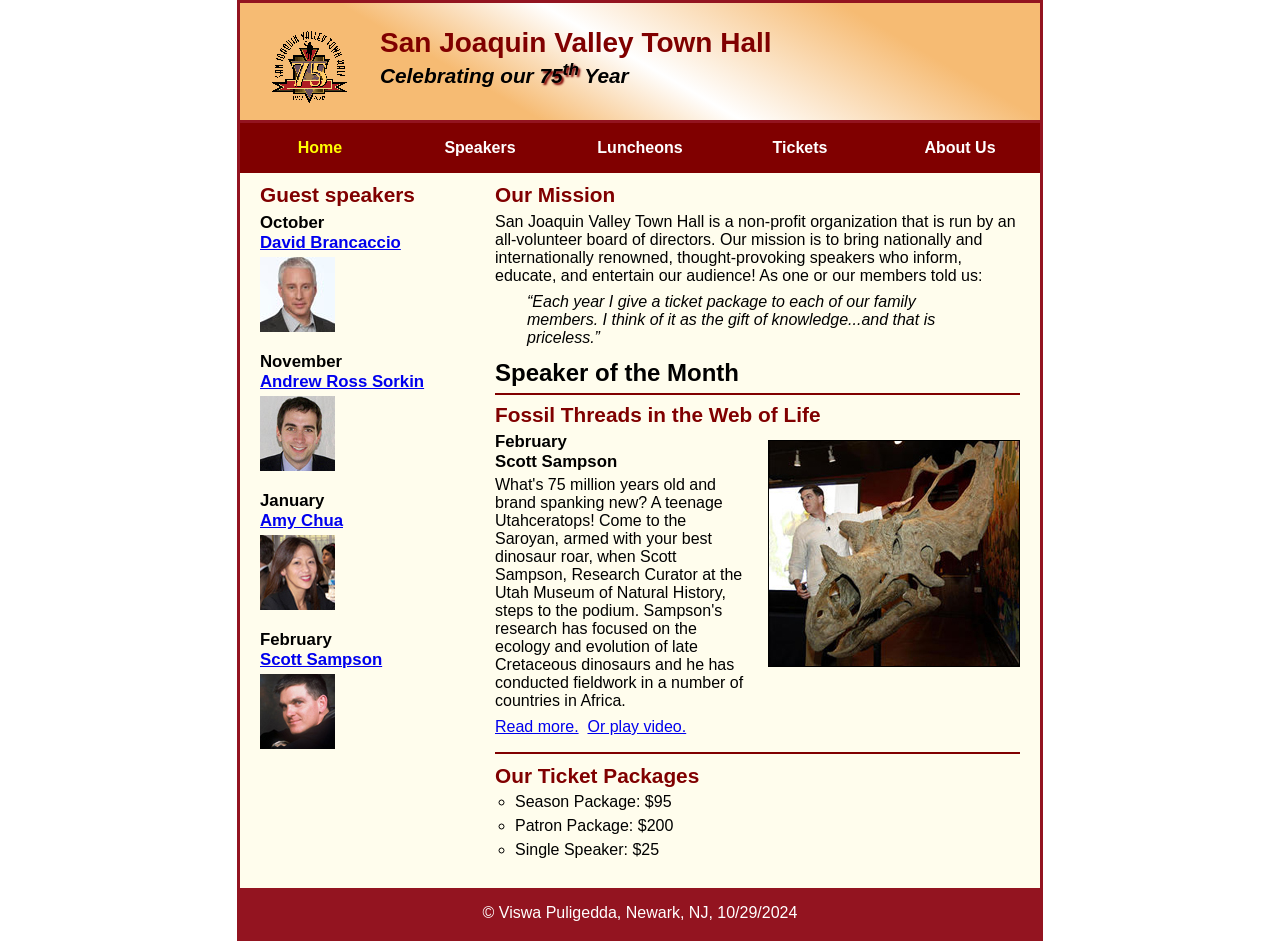
<file: index.html>
<!DOCTYPE html>
<html lang="en">

<head>
	<meta charset="utf-8">
	<title>San Joaquin Valley Town Hall</title>
	<link rel="shortcut icon" href="images/favicon.ico">
	<link rel="stylesheet" href="styles/c7_main.css">
</head>

<body>
	<header>
		<img src="images/town_hall_logo.gif" alt="Town Hall logo" height="80">
		<h2>San Joaquin Valley Town Hall</h2>
		<h3>Celebrating our <span class="shadow">75<sup>th</sup></span> Year</h3>
	</header>
	
	
	<nav id="nav_menu">
	
    	<ul>
        	<li><a href="index.html" class="current">Home</a></li>
        	<li><a href="speakers.html">Speakers</a></li>
        	<li><a href="luncheons.html">Luncheons</a></li>
        	<li><a href="tickets.html">Tickets</a></li>
        	<li><a href="aboutus.html"> About Us</a>
           
				<ul>
                	<li><a href="#">Our History</a></li>
                	<li><a href="#">Board of Directors</a></li>
                	<li><a href="#">Past Speakers</a></li>
                	<li><a href="#">Contact Information</a></li>
            	</ul>
			</li>
    	</ul>
	</nav>
	
	
	
	<main>
	
		<section>
			<h2>Our Mission</h2>
			<p>San Joaquin Valley Town Hall is a non-profit organization that is run by an 
			   all-volunteer board of directors. Our mission is to bring nationally and 
			   internationally renowned, thought-provoking speakers who inform, educate, 
			   and entertain our audience! As one or our members told us:</p>
			<blockquote>&ldquo;Each year I give a ticket package to each of our family members. 
			I think of it as the gift of knowledge...and that is priceless.&rdquo;</blockquote>
			
			
			<h1>Speaker of the Month</h1>
			
			<article>
			
				<h2>Fossil Threads in the Web of Life</h2>
				<img src="images/sampson_dinosaur.jpg" alt="Scott Sampson with dinosaur">
				
				<h3>February<br>
				Scott Sampson</h3>
				
				<p>What's 75 million years old and brand spanking new? A teenage Utahceratops! 
				Come to the Saroyan, armed with your best dinosaur roar, when Scott Sampson, Research 
				Curator at the Utah Museum of Natural History, steps to the podium. Sampson's research 
				has focused on the ecology and evolution of late Cretaceous dinosaurs and he has conducted 
				fieldwork in a number of countries in Africa.</p>
				
				
				<p><a href = "speakers/c7_sampson.html">Read more.</a>&nbsp;
				<a href = "media/sampson.mp4" target="blank">Or play video.</a></p>
				
			</article>
			
			<h2>Our Ticket Packages</h2>
			
			<ul>
				<li>Season Package: $95</li>
				<li>Patron Package: $200</li>
				<li>Single Speaker: $25</li>
			</ul>
			
		</section>
		
		<aside>
		
			<h2>Guest speakers</h2>
			<h3>October<br><a href="speakers/brancaccio.html">David Brancaccio</a></h3>
			<img src="images/brancaccio75.jpg" alt="David Brancaccio photo">
			<h3>November<br><a href="speakers/sorkin.html">Andrew Ross Sorkin</a></h3>
			<img src="images/sorkin75.jpg" alt="Andrew Ross Sorkin photo">
			<h3>January<br><a href="speakers/chua.html">Amy Chua</a></h3>
			<img src="images/chua75.jpg" alt="Amy Chua photo">
			<h3>February<br><a href="speakers/c7_sampson.html">Scott Sampson</a></h3>
			<img src="images/sampson75.jpg" alt="Scott Sampson photo">
			
		</aside>
	</main>
	
	
	<footer>
		<p>&copy; Viswa Puligedda, Newark, NJ, 10/29/2024</p>
	</footer>
	
	
</body>
</html>
</file>
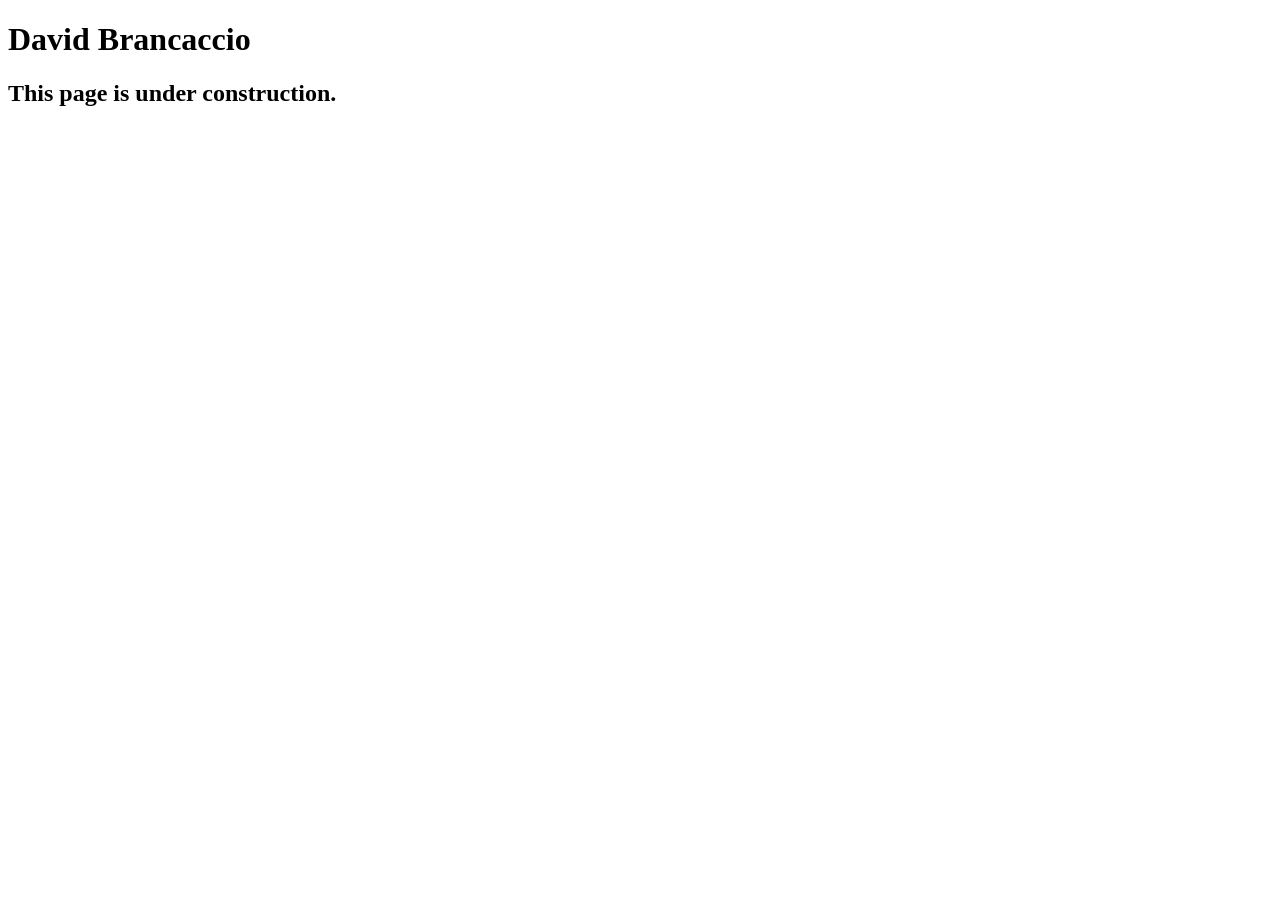
<file: speakers/brancaccio.html>
<!DOCTYPE html>
<html lang="en">

<head>
	<meta charset="utf-8">
	<title>San Joaquin Valley Town Hall</title>
	<link rel="shortcut icon" href="images/favicon.ico">
</head>

<body>
    <main>
	    <h1>David Brancaccio</h1>
	    <h2>This page is under construction.</h2>	        
    </main>
</body>

</html>
</file>
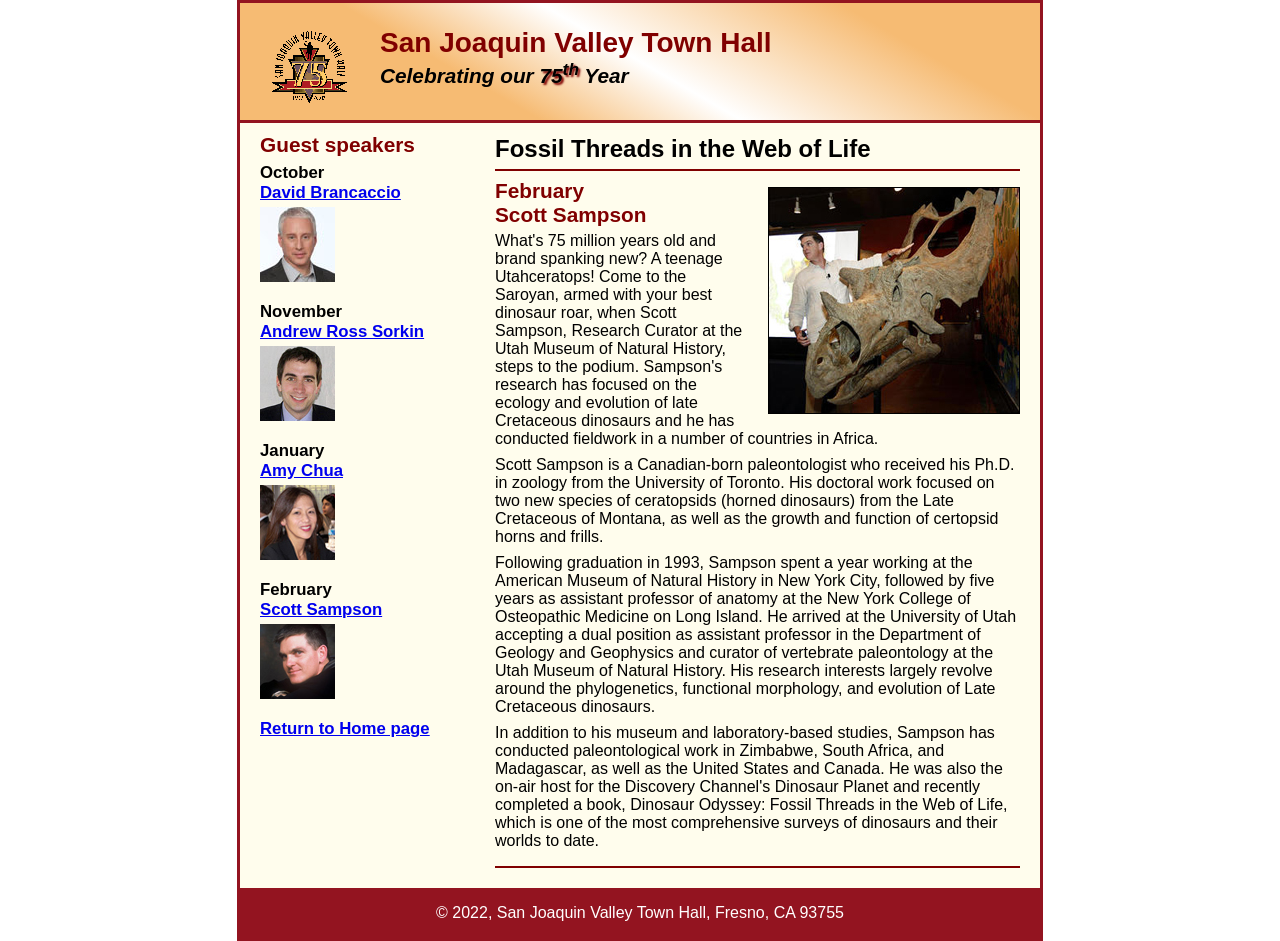
<file: speakers/c6_sampson.html>
<!DOCTYPE html>
<html lang="en">

<head>
	<meta charset="utf-8">
	<title>San Joaquin Valley Town Hall</title>
	<link rel="shortcut icon" href="../images/favicon.ico">
	<link rel="stylesheet" href="../styles/c6_speaker.css">
</head>

<body>
	<header>
		<img src="../images/town_hall_logo.gif" alt="Town Hall logo" height="80">
		<h2>San Joaquin Valley Town Hall</h2>
		<h3>Celebrating our <span class="shadow">75<sup>th</sup></span> Year</h3>
	</header>
	<main>
		<section>
			<h1>Fossil Threads in the Web of Life</h1>
			<article>
				<img src="../images/sampson_dinosaur.jpg" alt="Scott Sampson with dinosaur">
				<h2>February<br>Scott Sampson</h2>
				<p>What's 75 million years old and brand spanking new? A teenage Utahceratops! Come to the 
				   Saroyan, armed with your best dinosaur roar, when Scott Sampson, Research Curator at the 
				   Utah Museum of Natural History, steps to the podium. Sampson's research has focused on the 
				   ecology and evolution of late Cretaceous dinosaurs and he has conducted fieldwork in a number 
				   of countries in Africa.</p>
				<p>Scott Sampson is a Canadian-born paleontologist who received his Ph.D. in zoology from the 
				   University of Toronto. His doctoral work focused on two new species of ceratopsids (horned 
				   dinosaurs) from the Late Cretaceous of Montana, as well as the growth and function of certopsid 
				   horns and frills.</p>
				<p>Following graduation in 1993, Sampson spent a year working at the American Museum of Natural 
				   History in New York City, followed by five years as assistant professor of anatomy at the New 
				   York College of Osteopathic Medicine on Long Island. He arrived at the University of Utah 
				   accepting a dual position as assistant professor in the Department of Geology and Geophysics 
				   and curator of vertebrate paleontology at the Utah Museum of Natural History. His research 
				   interests largely revolve around the phylogenetics, functional morphology, and evolution of 
				   Late Cretaceous dinosaurs.</p>
				<p>In addition to his museum and laboratory-based studies, Sampson has conducted paleontological 
				   work in Zimbabwe, South Africa, and Madagascar, as well as the United States and Canada. He was 
				   also the on-air host for the Discovery Channel's Dinosaur Planet and recently completed a book, 
				   Dinosaur Odyssey: Fossil Threads in the Web of Life, which is one of the most 
				   comprehensive surveys of dinosaurs and their worlds to date.</p>
			</article>
		</section>
		
		<aside>
			<h2>Guest speakers</h2>
			<h3>October<br><a href="../speakers/brancaccio.html">David Brancaccio</a></h3>
			<img src="../images/brancaccio75.jpg" alt="David Brancaccio photo">
			<h3>November<br><a href="../speakers/sorkin.html">Andrew Ross Sorkin</a></h3>
			<img src="../images/sorkin75.jpg" alt="Andrew Ross Sorkin photo">
			<h3>January<br><a href="../speakers/chua.html">Amy Chua</a></h3>
			<img src="../images/chua75.jpg" alt="Amy Chua photo">
			<h3>February<br><a href="../speakers/c6_sampson.html">Scott Sampson</a></h3>
			<img src="../images/sampson75.jpg" alt="Scott Sampson photo">
			<h3><a href="../c6_index.html">Return to Home page</a></h3>
		</aside>
	</main>
	<footer>
		<p>&copy; 2022, San Joaquin Valley Town Hall, Fresno, CA 93755</p>
	</footer>
</body>
</html>
</file>
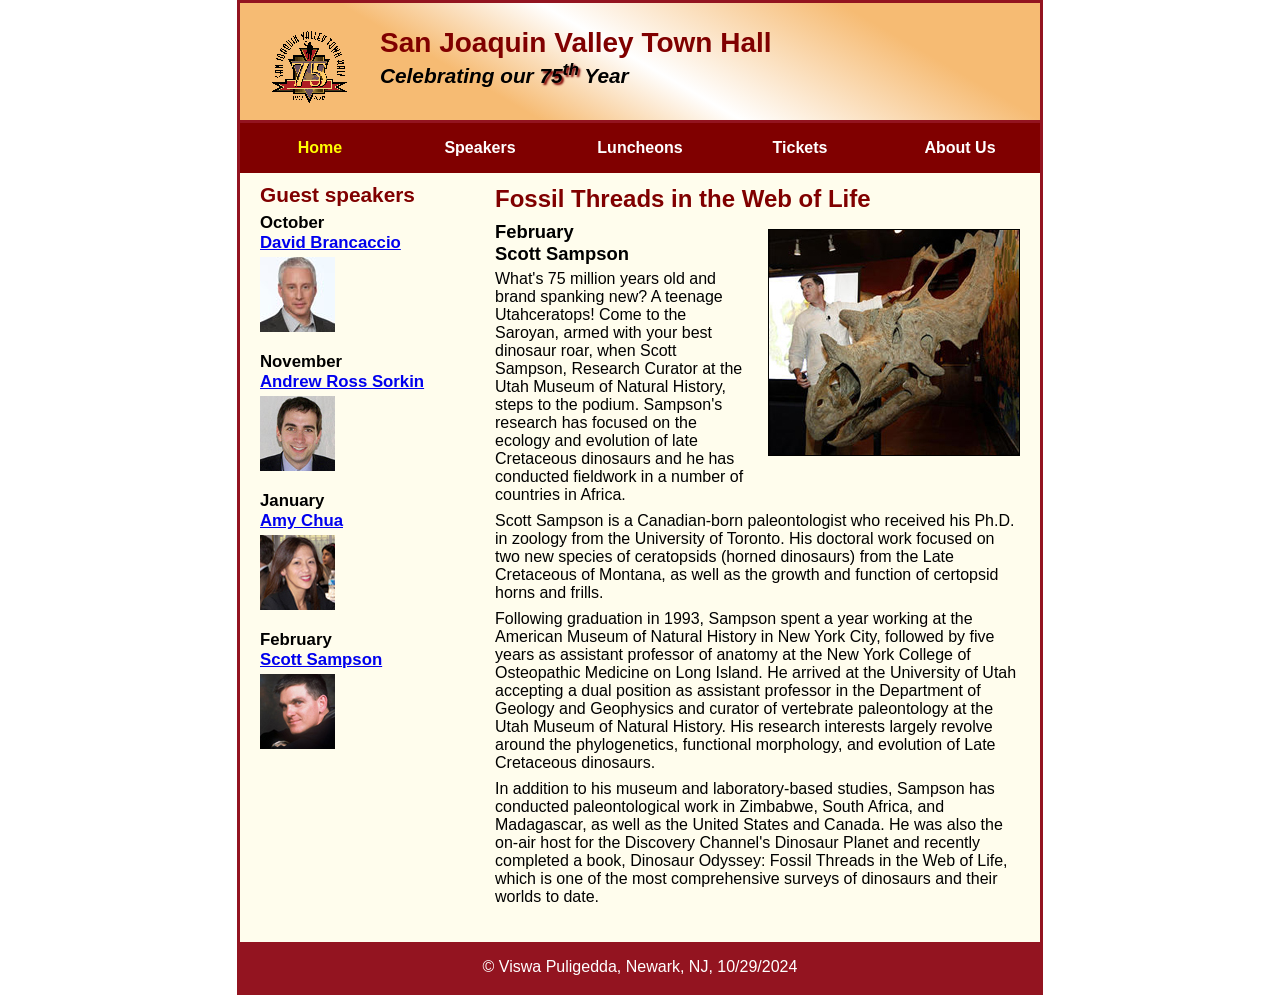
<file: speakers/c7_sampson.html>
<!DOCTYPE html>
<html lang="en">

<head>
	<meta charset="utf-8">
	<title>San Joaquin Valley Town Hall</title>
	<link rel="shortcut icon" href="../images/favicon.ico">
	<link rel="stylesheet" href="../styles/c7_speaker.css">
</head>

<body>
	<header>
		<img src="../images/town_hall_logo.gif" alt="Town Hall logo" height="80">
		<h2>San Joaquin Valley Town Hall</h2>
		<h3>Celebrating our <span class="shadow">75<sup>th</sup></span> Year</h3>
	</header>
	
	<nav id="nav_menu">
	
    	<ul>
        	<li><a href="../index.html" class="current">Home</a></li>
        	<li><a href="speakers.html">Speakers</a></li>
        	<li><a href="luncheons.html">Luncheons</a></li>
        	<li><a href="tickets.html">Tickets</a></li>
        	<li><a href="aboutus.html"> About Us</a>
           
				<ul>
                	<li><a href="#">Our History</a></li>
                	<li><a href="#">Board of Directors</a></li>
                	<li><a href="#">Past Speakers</a></li>
                	<li><a href="#">Contact Information</a></li>
            	</ul>
			</li>
    	</ul>
	</nav>
	

	
	
	<main>
		<section>
			<h1>Fossil Threads in the Web of Life</h1>
			<article>
				<img src="../images/sampson_dinosaur.jpg" alt="Scott Sampson with dinosaur">
				<h2>February<br>Scott Sampson</h2>
				<p>What's 75 million years old and brand spanking new? A teenage Utahceratops! Come to the 
				   Saroyan, armed with your best dinosaur roar, when Scott Sampson, Research Curator at the 
				   Utah Museum of Natural History, steps to the podium. Sampson's research has focused on the 
				   ecology and evolution of late Cretaceous dinosaurs and he has conducted fieldwork in a number 
				   of countries in Africa.</p>
				<p>Scott Sampson is a Canadian-born paleontologist who received his Ph.D. in zoology from the 
				   University of Toronto. His doctoral work focused on two new species of ceratopsids (horned 
				   dinosaurs) from the Late Cretaceous of Montana, as well as the growth and function of certopsid 
				   horns and frills.</p>
				<p>Following graduation in 1993, Sampson spent a year working at the American Museum of Natural 
				   History in New York City, followed by five years as assistant professor of anatomy at the New 
				   York College of Osteopathic Medicine on Long Island. He arrived at the University of Utah 
				   accepting a dual position as assistant professor in the Department of Geology and Geophysics 
				   and curator of vertebrate paleontology at the Utah Museum of Natural History. His research 
				   interests largely revolve around the phylogenetics, functional morphology, and evolution of 
				   Late Cretaceous dinosaurs.</p>
				<p>In addition to his museum and laboratory-based studies, Sampson has conducted paleontological 
				   work in Zimbabwe, South Africa, and Madagascar, as well as the United States and Canada. He was 
				   also the on-air host for the Discovery Channel's Dinosaur Planet and recently completed a book, 
				   Dinosaur Odyssey: Fossil Threads in the Web of Life, which is one of the most 
				   comprehensive surveys of dinosaurs and their worlds to date.</p>
			</article>
		</section>
		
		<aside>
			<h2>Guest speakers</h2>
			<h3>October<br><a href="../speakers/brancaccio.html">David Brancaccio</a></h3>
			<img src="../images/brancaccio75.jpg" alt="David Brancaccio photo">
			<h3>November<br><a href="../speakers/sorkin.html">Andrew Ross Sorkin</a></h3>
			<img src="../images/sorkin75.jpg" alt="Andrew Ross Sorkin photo">
			<h3>January<br><a href="../speakers/chua.html">Amy Chua</a></h3>
			<img src="../images/chua75.jpg" alt="Amy Chua photo">
			<h3>February<br><a href="../speakers/c7_sampson.html">Scott Sampson</a></h3>
			<img src="../images/sampson75.jpg" alt="Scott Sampson photo">
		</aside>
	</main>
	
	
	<footer>
		<p>&copy; Viswa Puligedda, Newark, NJ, 10/29/2024</p>
	</footer>
	
</body>
</html>
</file>
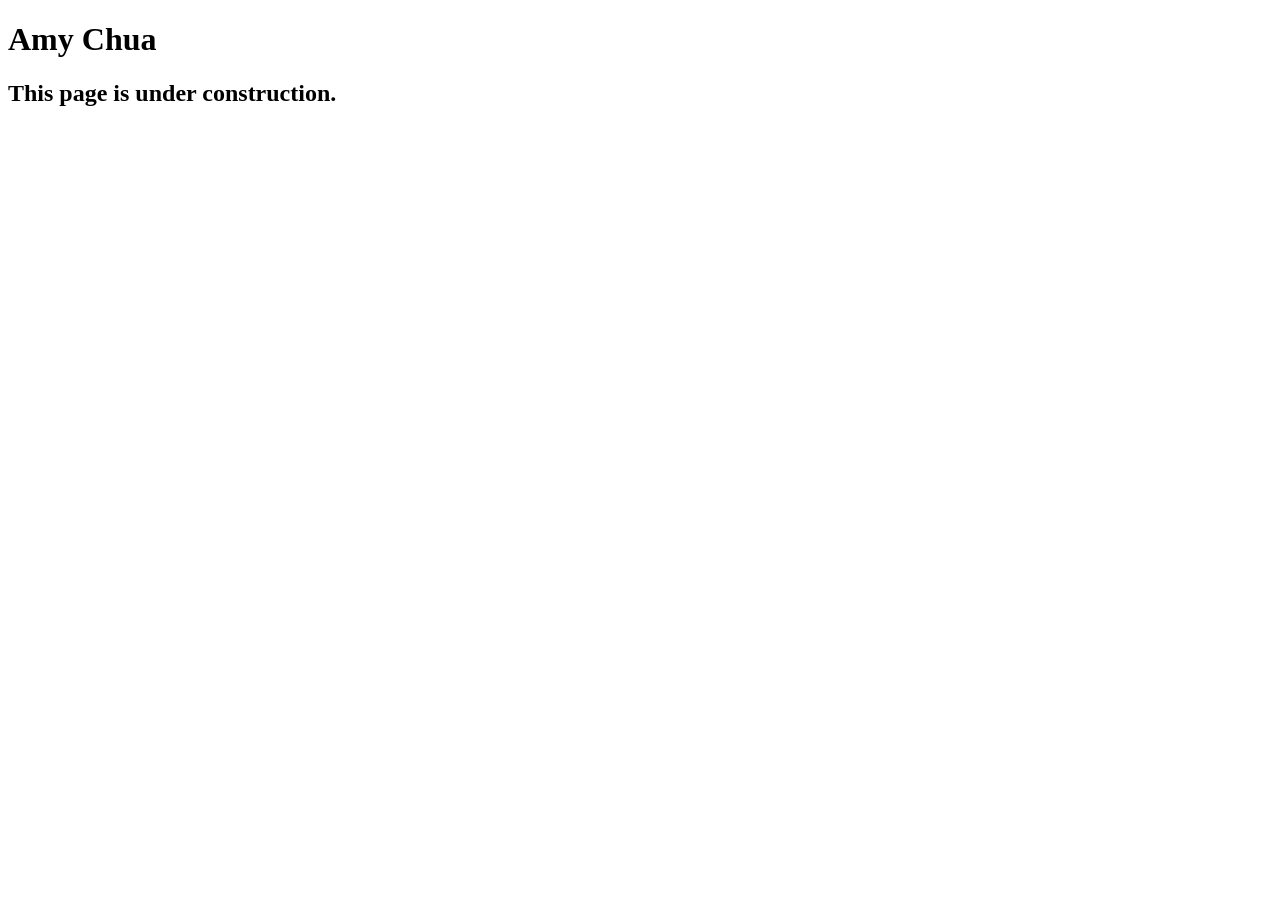
<file: speakers/chua.html>
<!DOCTYPE html>
<html lang="en">

<head>
	<meta charset="utf-8">
	<title>San Joaquin Valley Town Hall</title>
	<link rel="shortcut icon" href="images/favicon.ico">
</head>

<body>
	<main>
		<h1>Amy Chua</h1>
		<h2>This page is under construction.</h2>
	</main>
</body>

</html>
</file>
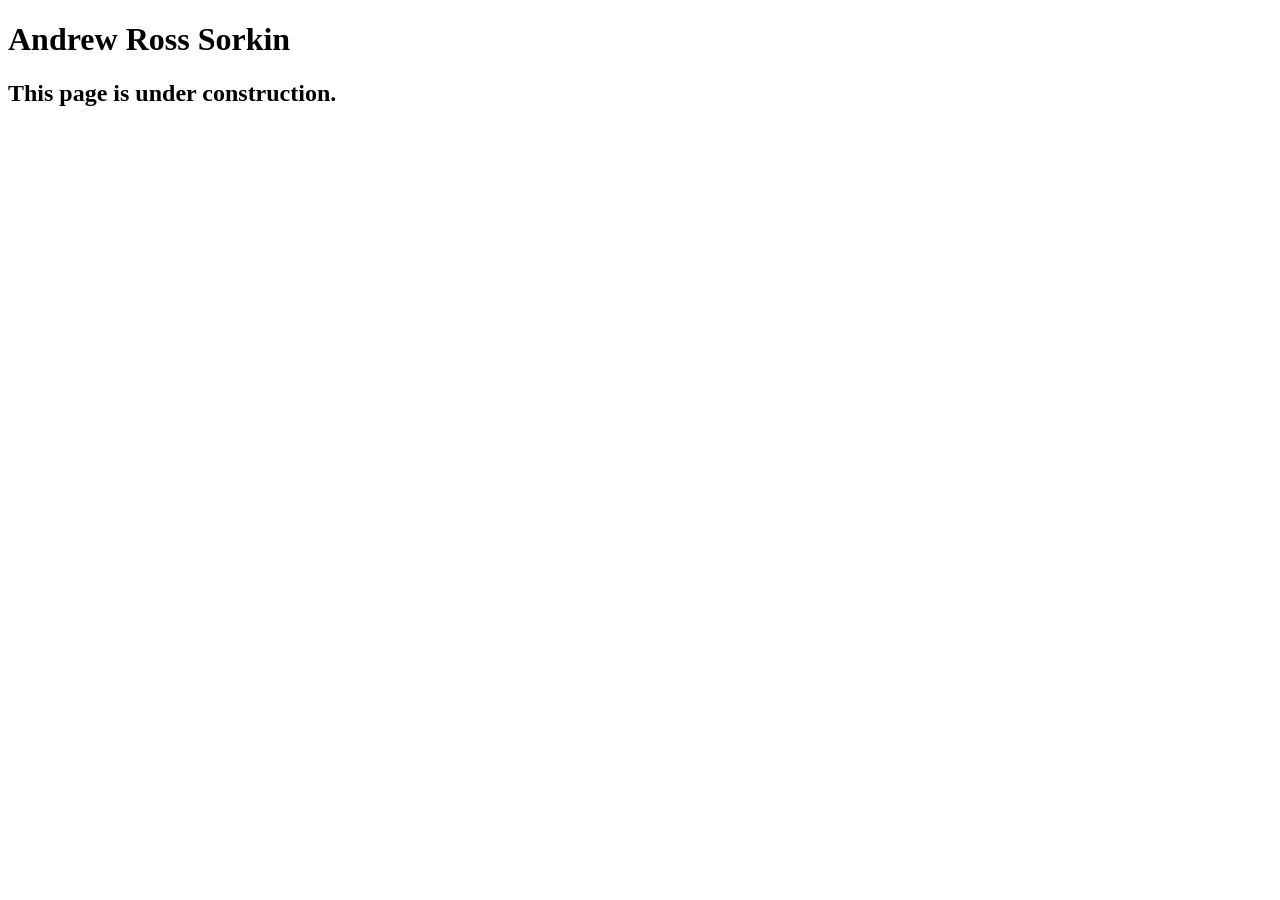
<file: speakers/sorkin.html>
<!DOCTYPE html>
<html lang="en">

<head>
	<meta charset="utf-8">
	<title>San Joaquin Valley Town Hall</title>
	<link rel="shortcut icon" href="images/favicon.ico">
</head>

<body>
	<main>
		<h1>Andrew Ross Sorkin</h1>
		<h2>This page is under construction.</h2>
	</main>
</body>

</html>
</file>
<file: styles/c7_main.css>
/* the styles for the elements */
* {
	margin: 0;
	padding: 0;
}
html {
	background-color: white;
}
body {
	font-family: Arial, Helvetica, sans-serif;
    font-size: 100%;
    width: 800px;
    margin: 0 auto;
    border: 3px solid #931420;
    background-color: #fffded;
}
a:focus, a:hover {
	font-style: italic;
}
/* the styles for the header */
header {
	padding: 1.5em 0 2em 0;
	border-bottom: 3px solid #931420;
		background-image: -moz-linear-gradient(
	    30deg, #f6bb73 0%, #f6bb73 30%, white 50%, #f6bb73 80%, #f6bb73 100%);
	background-image: -webkit-linear-gradient(
	    30deg, #f6bb73 0%, #f6bb73 30%, white 50%, #f6bb73 80%, #f6bb73 100%);
	background-image: -o-linear-gradient(
	    30deg, #f6bb73 0%, #f6bb73 30%, white 50%, #f6bb73 80%, #f6bb73 100%);
	background-image: linear-gradient(
	    30deg, #f6bb73 0%, #f6bb73 30%, white 50%, #f6bb73 80%, #f6bb73 100%);
}
header h2 {
	font-size: 175%;
	color: #800000;
}
header h3 {
	font-size: 130%;
	font-style: italic;
}
header img {
	float: left;
	padding: 0 30px;
}
.shadow {
	text-shadow: 2px 2px 2px #800000;
}



#nav_menu ul {
	
	list-style-type: none;
	margin: 0;
	padding: 0;
	position: relative;
}

#nav_menu ul li {
	
	float: left;
}

#nav_menu ul li a {
	
    display: block;
    width: 160px;
    text-align: center;
    padding: 1em 0;
    text-decoration: none;
    background-color: #800000;
    color: white;
    font-weight: bold;
}

#nav_menu a.current {
	color: yellow;
}

#nav_menu ul ul {
    display: none;
    position: absolute;
    top: 100%;
}

#nav_menu ul ul li {
	float: none;
}

#nav_menu ul li:hover > ul {
	display: block;
}

#nav_menu > ul::after {
    content: "";
    clear: both;
    display: block;
	
}

/* the styles for the section */
section {
	width: 525px;
	float: right;
	padding: 0 20px 20px 20px;
}
section h1 {
	font-size: 150%;
	padding: .5em 0 .25em 0;
	margin: 0;
}
section h2 {
	color: #800000;
	font-size: 130%;
	padding: .5em 0 .25em 0;
}
section p {
	padding-bottom: .5em;
}
section blockquote {
	padding: 0 2em;
	font-style: italic;
}
section ul {
	padding: 0 0 .25em 1.25em;
	list-style-type: circle;
}
section li {
	padding-bottom: .35em;
}

/* the styles for the article */
article {
	padding: .5em 0;
	border-top: 2px solid #800000;
	border-bottom: 2px solid #800000;
}
article h2 {
	padding-top: 0;
}
article h3 {
	font-size: 105%;
	padding-bottom: .25em;
}
article img {
	float: right;
	margin: .5em 0 1em 1em;
	border: 1px solid black;
}

/* the styles for the aside */
aside {
	width: 215px;
	float: right;
	padding: 0 0 20px 20px;
}
aside h2 {
	color: #800000;
	font-size: 130%;
	padding: .5em 0 .25em 0;
}
aside h3 {
	font-size: 105%;
	padding-bottom: .25em;
}
aside img {
	padding-bottom: 1em;
}

/* the styles for the footer */
footer {
	background-color: #931420;
	clear: both;

}
footer p {
	text-align: center;
	color: white;
	padding: 1em 0;
}
</file>
<file: styles/c6_speaker.css>
/* the styles for the elements */
* {
	margin: 0;
	padding: 0;
}
html {
	background-color: white;
}
body {
	font-family: Arial, Helvetica, sans-serif;
    font-size: 100%;
    width: 800px;
    margin: 0 auto;
    border: 3px solid #931420;
    background-color: #fffded;
}
a:focus, a:hover {
	font-style: italic;
}
/* the styles for the header */
header {
	padding: 1.5em 0 2em 0;
	border-bottom: 3px solid #931420;
		background-image: -moz-linear-gradient(
	    30deg, #f6bb73 0%, #f6bb73 30%, white 50%, #f6bb73 80%, #f6bb73 100%);
	background-image: -webkit-linear-gradient(
	    30deg, #f6bb73 0%, #f6bb73 30%, white 50%, #f6bb73 80%, #f6bb73 100%);
	background-image: -o-linear-gradient(
	    30deg, #f6bb73 0%, #f6bb73 30%, white 50%, #f6bb73 80%, #f6bb73 100%);
	background-image: linear-gradient(
	    30deg, #f6bb73 0%, #f6bb73 30%, white 50%, #f6bb73 80%, #f6bb73 100%);
}
header h2 {
	font-size: 175%;
	color: #800000;
}
header h3 {
	font-size: 130%;
	font-style: italic;
}
header img {
	float: left;
	padding: 0 30px;
}
.shadow {
	text-shadow: 2px 2px 2px #800000;
}
/* the styles for the section */
section {
	width: 525px;
	float: right;
	padding: 0 20px 20px 20px;
}
section h1 {
	font-size: 150%;
	padding: .5em 0 .25em 0;
	margin: 0;
}
section h2 {
	color: #800000;
	font-size: 130%;
	padding: .5em 0 .25em 0;
}
section p {
	padding-bottom: .5em;
}
section blockquote {
	padding: 0 2em;
	font-style: italic;
}
section ul {
	padding: 0 0 .25em 1.25em;
}
section li {
	padding-bottom: .35em;
}

/* the styles for the article */
article {
	padding: .5em 0;
	border-top: 2px solid #800000;
	border-bottom: 2px solid #800000;
}
article h2 {
	padding-top: 0;
}
article h3 {
	font-size: 105%;
	padding-bottom: .25em;
}
article img {
	float: right;
	margin: .5em 0 1em 1em;
	border: 1px solid black;
}

/* the styles for the aside */
aside {
	width: 215px;
	float: right;
	padding: 0 0 20px 20px;
}
aside h2 {
	color: #800000;
	font-size: 130%;
	padding: .5em 0 .25em 0;
}
aside h3 {
	font-size: 105%;
	padding-bottom: .25em;
}
aside img {
	padding-bottom: 1em;
}

/* the styles for the footer */
footer {
	background-color: #931420;
	clear: both;

}
footer p {
	text-align: center;
	color: white;
	padding: 1em 0;
}
</file>
<file: styles/c7_speaker.css>
/* the styles for the elements */
* {
	margin: 0;
	padding: 0;
}
html {
	background-color: white;
}
body {
	font-family: Arial, Helvetica, sans-serif;
    font-size: 100%;
    width: 800px;
    margin: 0 auto;
    border: 3px solid #931420;
    background-color: #fffded;
}
a:focus, a:hover {
	font-style: italic;
}
/* the styles for the header */
header {
	padding: 1.5em 0 2em 0;
	border-bottom: 3px solid #931420;
		background-image: -moz-linear-gradient(
	    30deg, #f6bb73 0%, #f6bb73 30%, white 50%, #f6bb73 80%, #f6bb73 100%);
	background-image: -webkit-linear-gradient(
	    30deg, #f6bb73 0%, #f6bb73 30%, white 50%, #f6bb73 80%, #f6bb73 100%);
	background-image: -o-linear-gradient(
	    30deg, #f6bb73 0%, #f6bb73 30%, white 50%, #f6bb73 80%, #f6bb73 100%);
	background-image: linear-gradient(
	    30deg, #f6bb73 0%, #f6bb73 30%, white 50%, #f6bb73 80%, #f6bb73 100%);
}
header h2 {
	font-size: 175%;
	color: #800000;
}
header h3 {
	font-size: 130%;
	font-style: italic;
}
header img {
	float: left;
	padding: 0 30px;
}
.shadow {
	text-shadow: 2px 2px 2px #800000;
}
/* the styles for the main content */
main {
	clear: left;
}



#nav_menu ul {
	
	list-style-type: none;
	margin: 0;
	padding: 0;
	position: relative;
}

#nav_menu ul li {
	
	float: left;
}

#nav_menu ul li a {
	
    display: block;
    width: 160px;
    text-align: center;
    padding: 1em 0;
    text-decoration: none;
    background-color: #800000;
    color: white;
    font-weight: bold;
}

#nav_menu a.current {
	color: yellow;
}

#nav_menu ul ul {
    display: none;
    position: absolute;
    top: 100%;
}

#nav_menu ul ul li {
	float: none;
}

#nav_menu ul li:hover > ul {
	display: block;
}

#nav_menu > ul::after {
    content: "";
    clear: both;
    display: block;
}



/* the styles for the section */
section {
	width: 525px;
	float: right;
	padding: 0 20px 20px 20px;
}
section h1 {
	color: #800000;
	font-size: 150%;
	padding-top: .5em;
	margin: 0;
}
section p {
	padding-bottom: .5em;
}
section blockquote {
	padding: 0 2em;
	font-style: italic;
}
section ul {
	padding: 0 0 .25em 1.25em;
}
section li {
	padding-bottom: .35em;
}

/* the styles for the article */
article {
	padding: .5em 0;
}
article h2 {
	font-size: 115%;
	padding: 0 0 .25em 0;
}
article img {
	float: right;
	margin: .5em 0 1em 1em;
	border: 1px solid black;
}

/* the styles for the aside */
aside {
	width: 215px;
	float: right;
	padding: 0 0 20px 20px;
}
aside h2 {
	color: #800000;
	font-size: 130%;
	padding: .5em 0 .25em 0;
}

aside h3 {
	font-size: 105%;
	padding-bottom: .25em;
}
aside img {
	padding-bottom: 1em;
}

/* the styles for the footer */
footer {
	background-color: #931420;
	clear: both;

}
footer p {
	text-align: center;
	color: white;
	padding: 1em 0;
}
</file>
